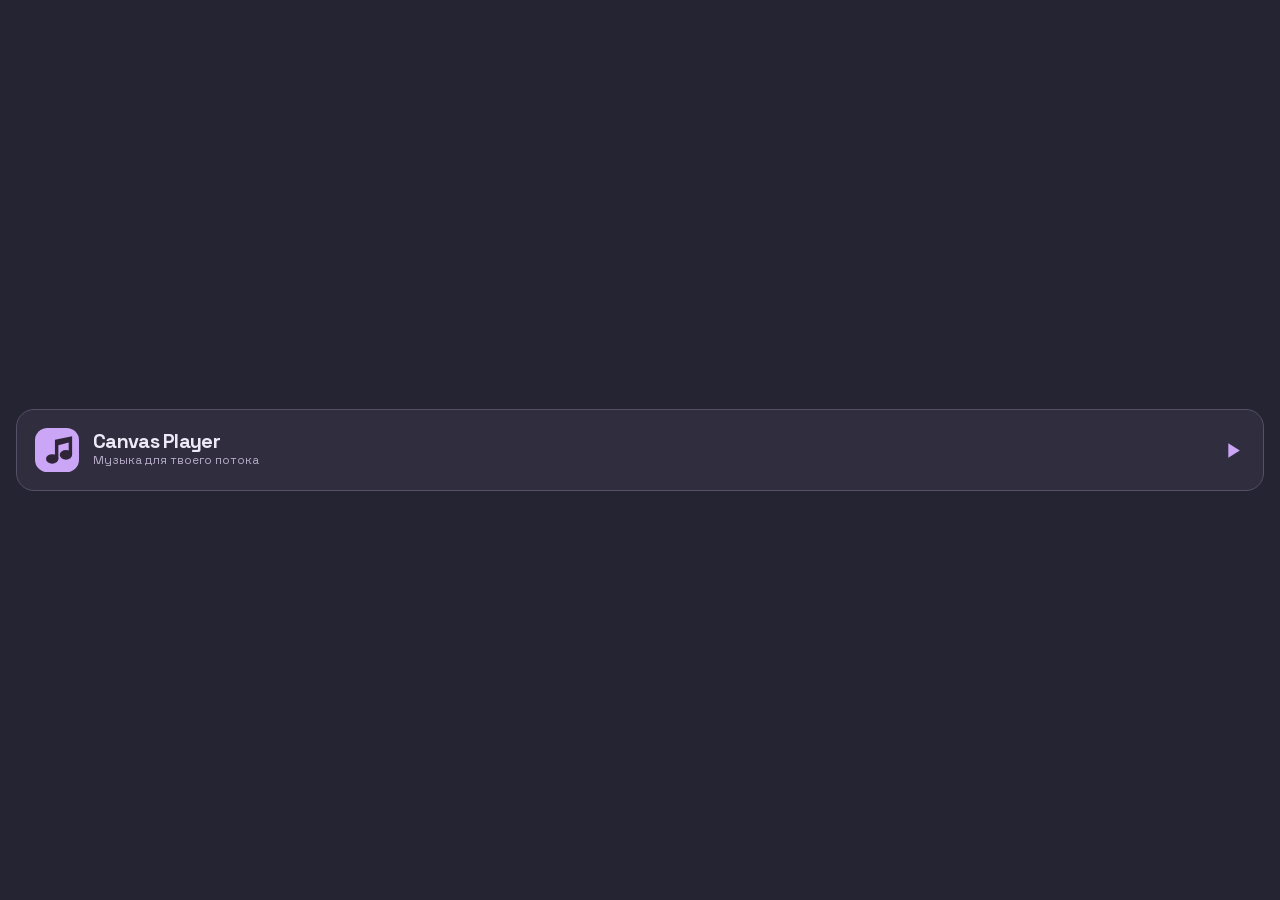
<file: launcher.html>
<!doctype html>
<html lang="ru">
<head>
  <meta charset="utf-8">
  <meta name="viewport" content="width=device-width, initial-scale=1">
  <link rel="stylesheet" href="./launcher.css">
  <script src="canvastty-plugin://host/sdk.js"></script>
  <script defer src="./launcher.js"></script>
  <title>Canvas Player</title>
</head>
<body>
  <button id="open" type="button" aria-label="Открыть музыкальный плеер Deploychan">
    <img src="./icon.svg" width="44" height="44" alt="">
    <span><strong>Canvas Player</strong><small>Музыка для твоего потока</small></span>
    <svg class="play" viewBox="0 0 24 24" aria-hidden="true"><path d="m8 5 11 7-11 7z"/></svg>
  </button>
  <p id="status" role="status"></p>
</body>
</html>
</file>
<file: launcher.css>
@font-face{font-family:Space;src:url('/fonts/SpaceGrotesk-Cyr.woff2') format('woff2');font-display:swap}
:root{font-family:Space,sans-serif;color:#ede9f7;background:#252432;color-scheme:dark}
*{box-sizing:border-box}body{margin:0;min-height:100vh;display:grid;align-content:center;padding:16px}
button{width:100%;display:flex;align-items:center;gap:14px;border:1px solid #565069;border-radius:18px;background:#302d3e;padding:18px;color:inherit;text-align:left;font:inherit;cursor:pointer;transition:background .18s,border-color .18s}
button:hover{background:#393449;border-color:#cba6f7}button:focus-visible{outline:3px solid #cba6f7;outline-offset:3px}button:disabled{opacity:.65;cursor:wait}
strong{display:block;font-size:clamp(15px,2.4vw,20px);letter-spacing:-.035em}small{display:block;margin-top:4px;color:#b7acc9;font-size:12px}.play{margin-left:auto;width:25px;flex:none;fill:#cba6f7}#status{font-size:12px;margin:8px 2px 0;color:#e8b6ac}#status:empty{display:none}
@media(prefers-reduced-motion:reduce){button{transition:none}}
</file>
